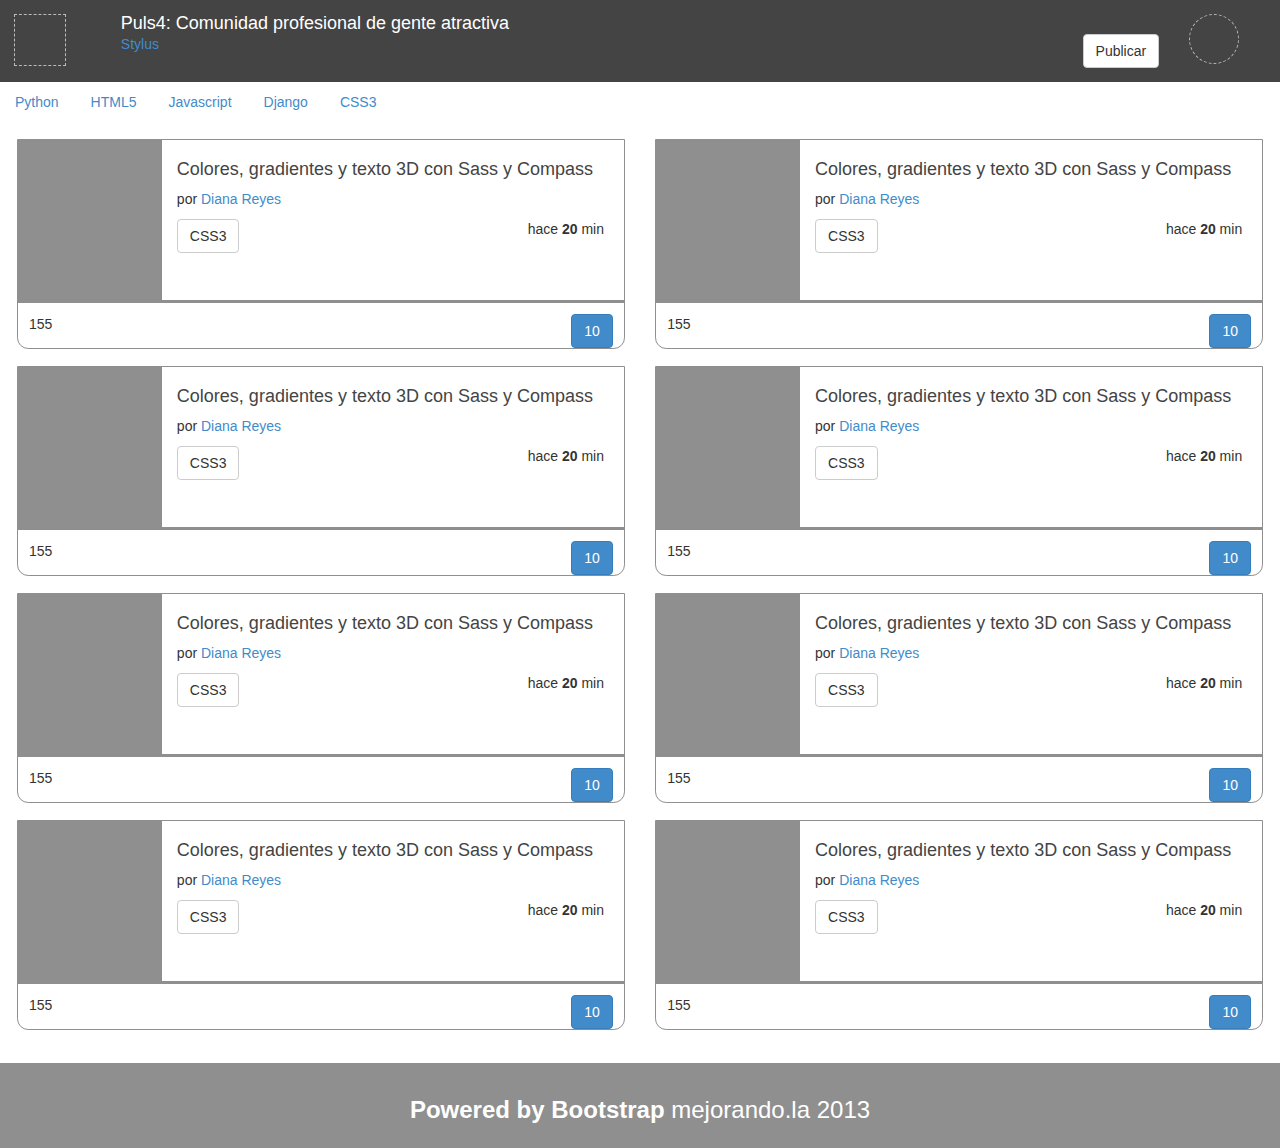
<file: index.html>
<!DOCTYPE html>
<html lang="es">
<head>
 <meta charset="utf-8" />
 <meta name="viewport" content="width-device-width, initial-scale=1, maximum-scale=1">
 <title>Puls4: Comunidad para gente atractiva y millonaria</title>
 <link rel="stylesheet" href="./css/bootstrap.min.css"/>
 <link rel="stylesheet" href="./css/puls4.css" />
</head>
<body>
 <header class="row">
  <div class="logo col-xs-1">
   <figure></figure>  
   </div>
  <div class="titular col-xs-10">
   <h1 class="titulo">
    Puls4: Comunidad profesional de gente atractiva
   </h1>
   <div>
    <a class="filtro" href="#">
     Stylus
    </a>
    <a class="publicar pull-right btn btn-default" href="#">
     Publicar
    </a>
   </div>
  </div>
  <div class="usuario col-xs-1">
   <figure class="avatar">
    
   </figure>
   <a class="flechita" href="#">
   </a>
  </div>
 </header>
 <nav>
  <ul class="menu nav nav-pills">
   <li><a href="#">Python</a></li>
   <li><a href="#">HTML5</a></li>
   <li><a href="#">Javascript</a></li>
   <li><a href="#">Django</a></li>
   <li><a href="#">CSS3</a></li>
  </ul>
 </nav>
 <section class="posts row">
  <div class="col-sm-6">
  	<article class="post">
   <div class="descripcion row">
    <figure class="imagen col-xs-3">
    </figure>
    <div class="detalles col-xs-9">
          <h2 class="titulo">
            Colores, gradientes y texto 3D con Sass y Compass
          </h2>
          <p class="autor">
            por <a href="#">Diana Reyes</a>
          </p>
          <a class="tag btn btn-default" href="#">CSS3</a>
          <p class="fecha pull-right">hace <strong>20</strong> min</p>
      </div>
   </div>
   <div class="acciones">
    <div class="votos">
     <a class="up" href="#"></a>
     <span class="total pull-left">155</span>
     <a class="down" href="#"></a>
    </div>
    <div class="datos">
     <a class="comentarios pull-right btn btn-primary" href="#">
      10
     </a>
     <a class="estrellita" href="#">
     </a>
    </div>
   </div>
  </article>
  </div>
  <div class="col-sm-6">
  	<article class="post">
   <div class="descripcion row">
    <figure class="imagen col-xs-3">
    </figure>
    <div class="detalles col-xs-9">
          <h2 class="titulo">
            Colores, gradientes y texto 3D con Sass y Compass
          </h2>
          <p class="autor">
            por <a href="#">Diana Reyes</a>
          </p>
          <a class="tag btn btn-default" href="#">CSS3</a>
          <p class="fecha pull-right">hace <strong>20</strong> min</p>
      </div>
   </div>
   <div class="acciones">
    <div class="votos">
     <a class="up" href="#"></a>
     <span class="total pull-left">155</span>
     <a class="down" href="#"></a>
    </div>
    <div class="datos">
     <a class="comentarios pull-right btn btn-primary" href="#">
      10
     </a>
     <a class="estrellita" href="#">
     </a>
    </div>
   </div>
  </article>
  </div>
  <div class="col-sm-6">
  	<article class="post">
   <div class="descripcion row">
    <figure class="imagen col-xs-3">
    </figure>
    <div class="detalles col-xs-9">
          <h2 class="titulo">
            Colores, gradientes y texto 3D con Sass y Compass
          </h2>
          <p class="autor">
            por <a href="#">Diana Reyes</a>
          </p>
          <a class="tag btn btn-default" href="#">CSS3</a>
          <p class="fecha pull-right">hace <strong>20</strong> min</p>
      </div>
   </div>
   <div class="acciones">
    <div class="votos">
     <a class="up" href="#"></a>
     <span class="total pull-left">155</span>
     <a class="down" href="#"></a>
    </div>
    <div class="datos">
     <a class="comentarios pull-right btn btn-primary" href="#">
      10
     </a>
     <a class="estrellita" href="#">
     </a>
    </div>
   </div>
  </article>
  </div>
  <div class="col-sm-6">
  	<article class="post">
   <div class="descripcion row">
    <figure class="imagen col-xs-3">
    </figure>
    <div class="detalles col-xs-9">
          <h2 class="titulo">
            Colores, gradientes y texto 3D con Sass y Compass
          </h2>
          <p class="autor">
            por <a href="#">Diana Reyes</a>
          </p>
          <a class="tag btn btn-default" href="#">CSS3</a>
          <p class="fecha pull-right">hace <strong>20</strong> min</p>
      </div>
   </div>
   <div class="acciones">
    <div class="votos">
     <a class="up" href="#"></a>
     <span class="total pull-left">155</span>
     <a class="down" href="#"></a>
    </div>
    <div class="datos">
     <a class="comentarios pull-right btn btn-primary" href="#">
      10
     </a>
     <a class="estrellita" href="#">
     </a>
    </div>
   </div>
  </article>
  </div>
  <div class="col-sm-6">
  	<article class="post">
   <div class="descripcion row">
    <figure class="imagen col-xs-3">
    </figure>
    <div class="detalles col-xs-9">
          <h2 class="titulo">
            Colores, gradientes y texto 3D con Sass y Compass
          </h2>
          <p class="autor">
            por <a href="#">Diana Reyes</a>
          </p>
          <a class="tag btn btn-default" href="#">CSS3</a>
          <p class="fecha pull-right">hace <strong>20</strong> min</p>
      </div>
   </div>
   <div class="acciones">
    <div class="votos">
     <a class="up" href="#"></a>
     <span class="total pull-left">155</span>
     <a class="down" href="#"></a>
    </div>
    <div class="datos">
     <a class="comentarios pull-right btn btn-primary" href="#">
      10
     </a>
     <a class="estrellita" href="#">
     </a>
    </div>
   </div>
  </article>
  </div>
  <div class="col-sm-6">
  	<article class="post">
   <div class="descripcion row">
    <figure class="imagen col-xs-3">
    </figure>
    <div class="detalles col-xs-9">
          <h2 class="titulo">
            Colores, gradientes y texto 3D con Sass y Compass
          </h2>
          <p class="autor">
            por <a href="#">Diana Reyes</a>
          </p>
          <a class="tag btn btn-default" href="#">CSS3</a>
          <p class="fecha pull-right">hace <strong>20</strong> min</p>
      </div>
   </div>
   <div class="acciones">
    <div class="votos">
     <a class="up" href="#"></a>
     <span class="total pull-left">155</span>
     <a class="down" href="#"></a>
    </div>
    <div class="datos">
     <a class="comentarios pull-right btn btn-primary" href="#">
      10
     </a>
     <a class="estrellita" href="#">
     </a>
    </div>
   </div>
  </article>
  </div>
  <div class="col-sm-6">
  	<article class="post">
   <div class="descripcion row">
    <figure class="imagen col-xs-3">
    </figure>
    <div class="detalles col-xs-9">
          <h2 class="titulo">
            Colores, gradientes y texto 3D con Sass y Compass
          </h2>
          <p class="autor">
            por <a href="#">Diana Reyes</a>
          </p>
          <a class="tag btn btn-default" href="#">CSS3</a>
          <p class="fecha pull-right">hace <strong>20</strong> min</p>
      </div>
   </div>
   <div class="acciones">
    <div class="votos">
     <a class="up" href="#"></a>
     <span class="total pull-left">155</span>
     <a class="down" href="#"></a>
    </div>
    <div class="datos">
     <a class="comentarios pull-right btn btn-primary" href="#">
      10
     </a>
     <a class="estrellita" href="#">
     </a>
    </div>
   </div>
  </article>
  </div>
  <div class="col-sm-6">
  	<article class="post">
   <div class="descripcion row">
    <figure class="imagen col-xs-3">
    </figure>
    <div class="detalles col-xs-9">
          <h2 class="titulo">
            Colores, gradientes y texto 3D con Sass y Compass
          </h2>
          <p class="autor">
            por <a href="#">Diana Reyes</a>
          </p>
          <a class="tag btn btn-default" href="#">CSS3</a>
          <p class="fecha pull-right">hace <strong>20</strong> min</p>
      </div>
   </div>
   <div class="acciones">
    <div class="votos">
     <a class="up" href="#"></a>
     <span class="total pull-left">155</span>
     <a class="down" href="#"></a>
    </div>
    <div class="datos">
     <a class="comentarios pull-right btn btn-primary" href="#">
      10
     </a>
     <a class="estrellita" href="#">
     </a>
    </div>
   </div>
  </article>
  </div>
 </section>
 <footer class="text-center">
  <h3 class="powered">
   <strong>
    Powered by Bootstrap
   </strong>
   <span class="mejor">
    mejorando.la 2013
   </span>
  </h3>
 </footer>
</body>
</html>
</file>
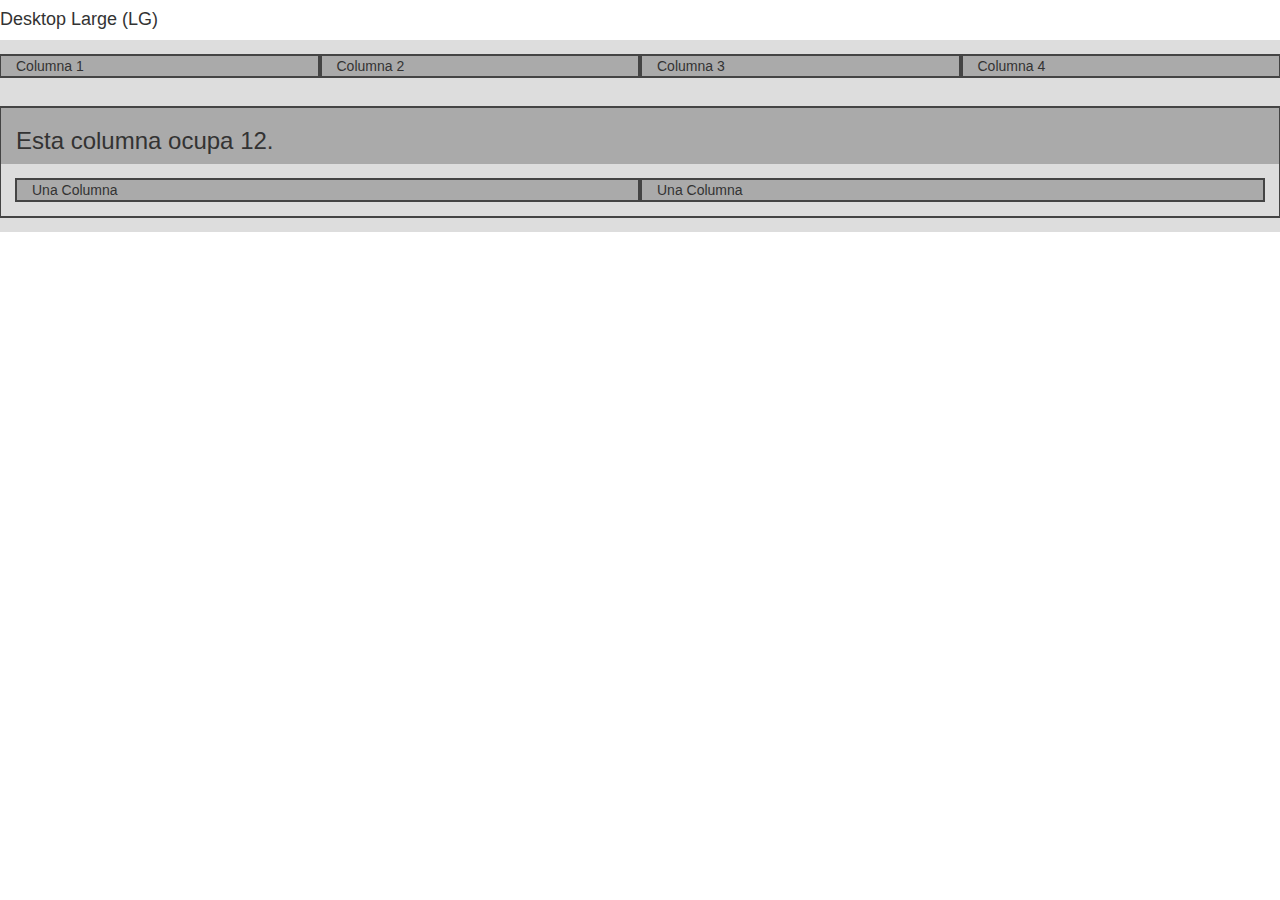
<file: grid.html>
<!DOCTYPE html>
<html lang="es">
<head>
	<meta charset="UTF-8">
	<meta name="viewport" content="width=device-width, user-scalable=no"/>
	<title>Ejemplos con Grids</title>
	<link rel="stylesheet" href="./css/bootstrap.min.css"/>
	<link rel="stylesheet" href="./css/grid.css">
</head>
<body>
	<h4 class="visible-lg">Desktop Large (LG)</h4>	
	<h4 class="visible-md">Desktop Medium (MD)</h4>
	<h4 class="visible-sm">Tablets (SM)</h4>
	<h4 class="visible-xs">Phones (XS)</h4>

	<div class="contenedor row">
		<div class="col col-lg-3 col-sm-6">Columna 1</div>
		<div class="col col-lg-3 col-sm-6">Columna 2</div>
		<div class="col col-lg-3 col-sm-6">Columna 3</div>
		<div class="col col-lg-3 col-sm-6">Columna 4</div>
	</div>

	<div class="contenedor row">
		<div class="col col-xs-12">
		<h3>Esta columna ocupa 12.</h3>
			<div class="row contenedor">
				<div class="col col-sm-6">Una Columna</div>
				<div class="col col-sm-6">Una Columna</div>
			</div>
		</div>
	</div>
</body>
</html>
</file>
<file: css/puls4.css>
footer{background-color:#8f8f8f;color:#fff;padding:1em}header{background:#444;color:#fff;padding:1em;}header h1{font-size:18px;font-weight:normal;margin:0;padding:0}header .logo figure{border:1px dashed #bbb;height:52px;width:52px}header .usuario .avatar{border:1px dashed #bbb;border-radius:50%;height:50px;width:50px}section{padding:1.2em;}section article{border:1px solid #8f8f8f;border-bottom-left-radius:.8em;border-bottom-right-radius:.8em;margin-bottom:1.2em;overflow:hidden;}section article figure{background-color:#8f8f8f;height:160px;width:120px}section article h2{font-size:18px;color:#444}section article .acciones{border-top:3px solid #8f8f8f;min-height:3em;padding:.8em}section article .fecha{position:relative;right:20px}
</file>
<file: css/grid.css>
.contenedor{background-color:#ddd;padding:1em;}.contenedor .col{background-color:#aaa;border:2px solid #444}
</file>
